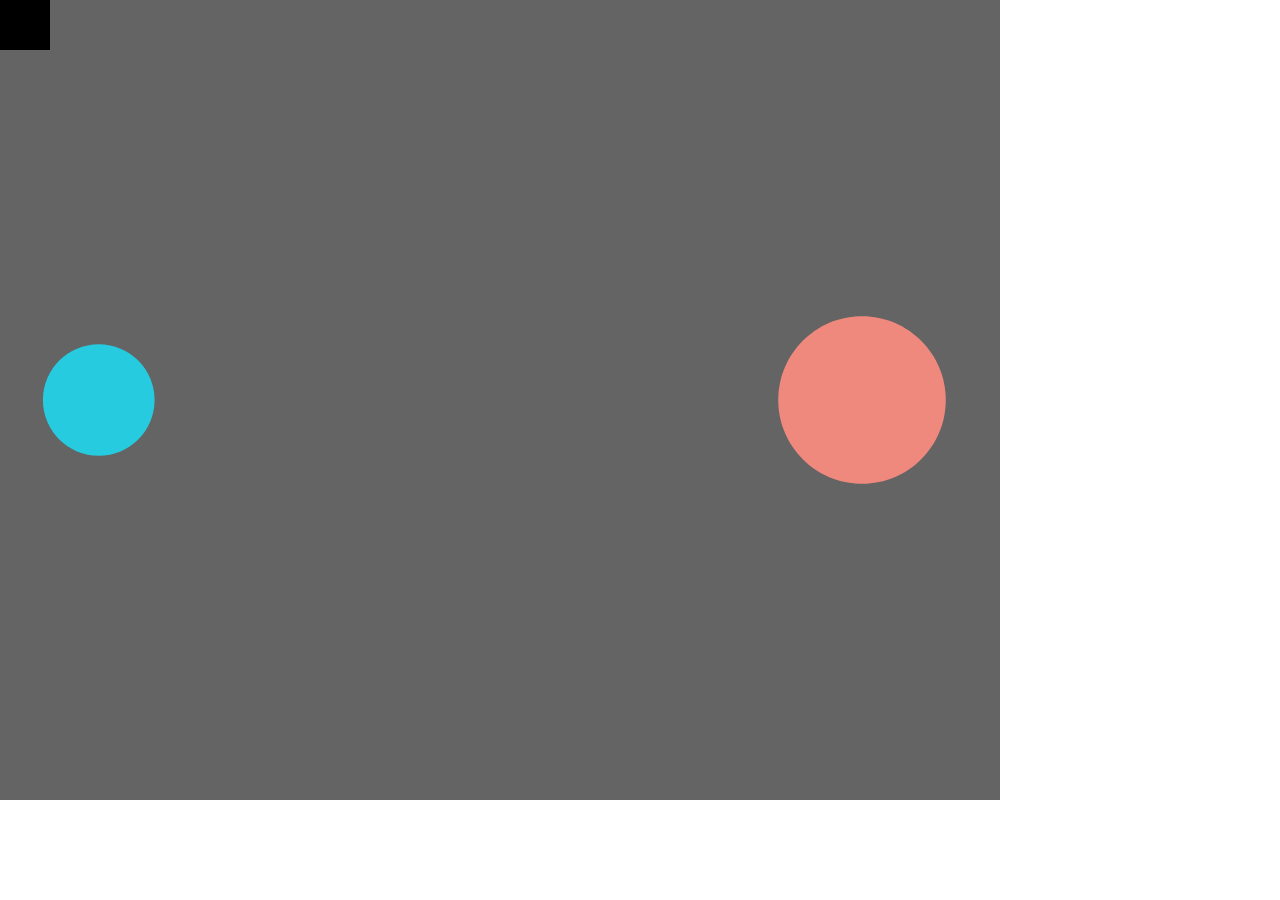
<file: Exercises/exercise1/index.html>
<!DOCTYPE html>
<html lang="">

<head>
  <meta charset="utf-8">
  <meta name="viewport" content="width=device-width, initial-scale=1.0">

  <title>I Like to Move it Move it Exercise</title>

  <!-- CSS stylesheet(s) -->
  <link rel="stylesheet" type="text/css" href="css/style.css" />

  <!-- Library script(s) -->
  <script src="js/libraries/p5.min.js"></script>
  <script src="js/libraries/p5.sound.min.js"></script>

  <!-- My script(s) -->
  <script src="js/script.js"></script>

</head>

<body>
  <!-- HTML would go here if needed. -->
</body>

</html>
</file>
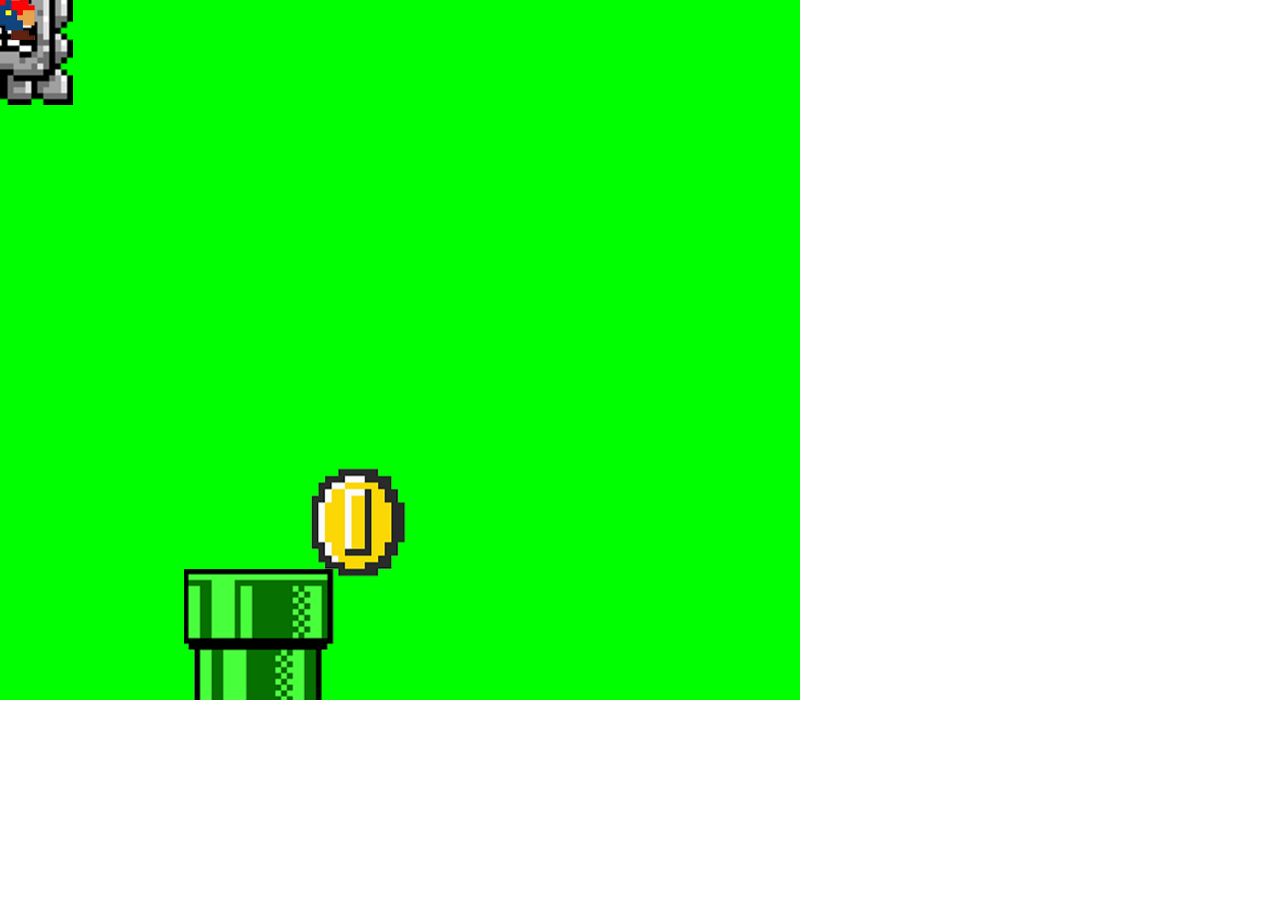
<file: Exercises/exercise2/index.html>
<!DOCTYPE html>
<html lang="">

<head>
  <meta charset="utf-8">
  <meta name="viewport" content="width=device-width, initial-scale=1.0">

  <title>Activity 2: Dodge-Em</title>

  <!-- CSS stylesheet(s) -->
  <link rel="stylesheet" type="text/css" href="css/style.css" />

  <!-- Library script(s) -->
  <script src="js/libraries/p5.min.js"></script>
  <script src="js/libraries/p5.sound.min.js"></script>

  <!-- My script(s) -->
  <script src="js/script.js"></script>
<!-- <style>
  body {
    background-image: url('assets/images/backgroud.png');
    background-repeat: no-repeat;
  }
</style> -->

</head>

<body>

</body>

</html>
</file>
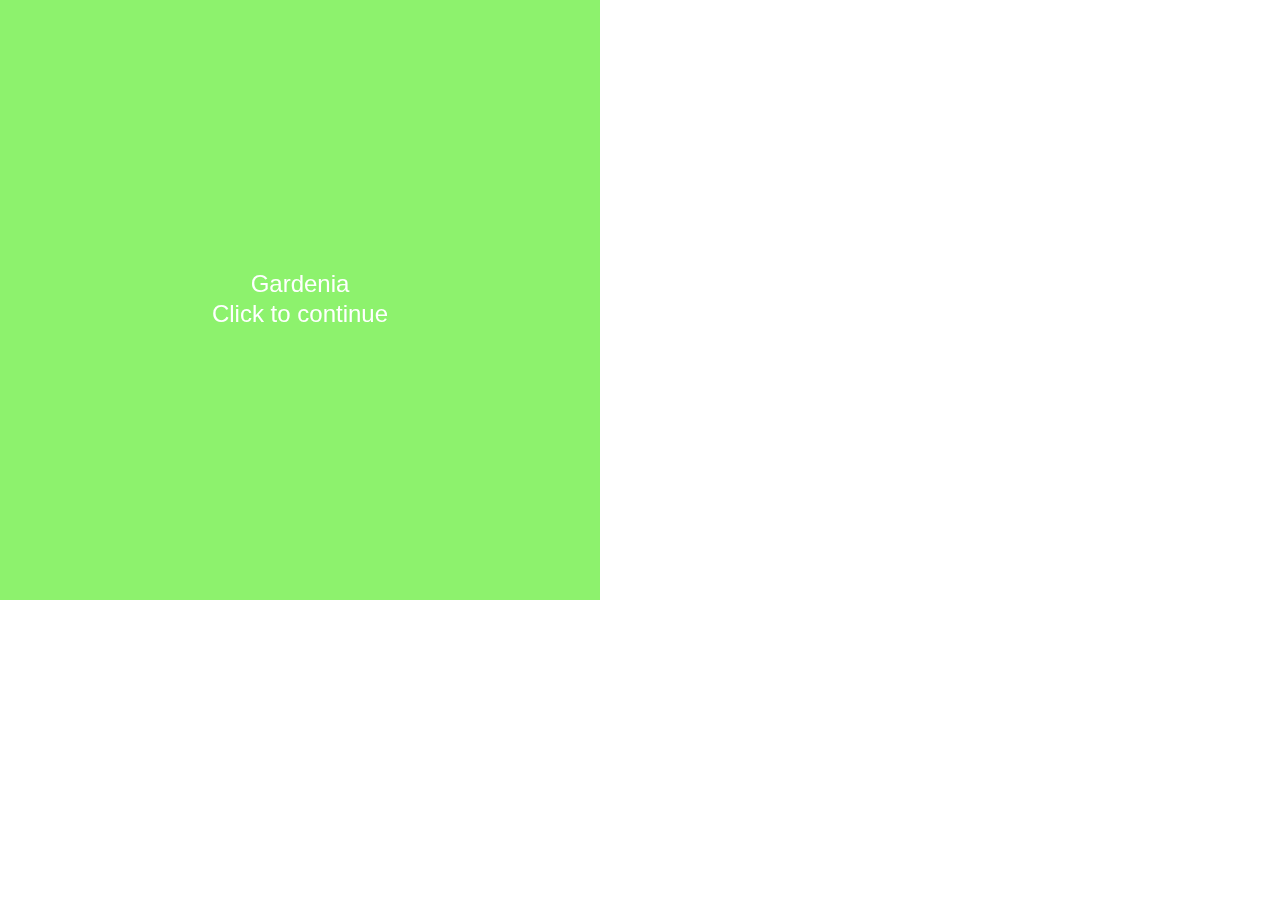
<file: Exercises/exercise5/index.html>
<!DOCTYPE html>
<html lang="">
  <head>
    <meta charset="utf-8" />
    <meta name="viewport" content="width=device-width, initial-scale=1.0" />

    <title>Template p5 project</title>

    <!-- CSS stylesheet(s) -->
    <link rel="stylesheet" type="text/css" href="css/style.css" />

    <!-- Library script(s) -->
    <script src="js/libraries/p5.min.js"></script>
    <script src="js/libraries/p5.sound.min.js"></script>

    <!-- My script(s) -->
    <script src="js/Cloud.js"></script>
    <script src="js/Flower.js"></script>
    <script src="js/Bee.js"></script>
    <script src="js/script.js"></script>
  </head>

  <body>
    <!-- HTML would go here if needed. -->
  </body>
</html>
</file>
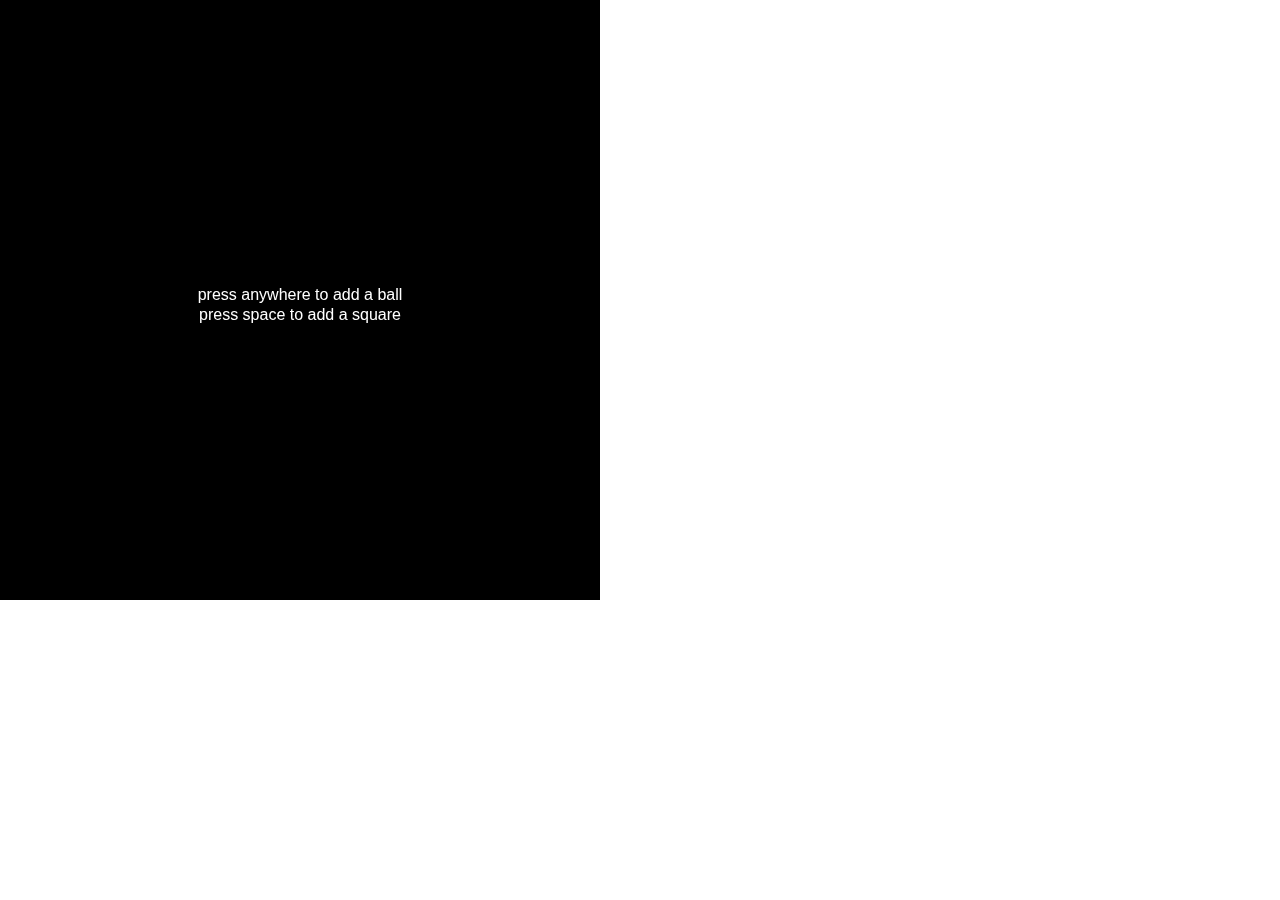
<file: Exercises/exercise6/index.html>
<!DOCTYPE html>
<html lang="">

<head>
  <meta charset="utf-8">
  <meta name="viewport" content="width=device-width, initial-scale=1.0">

  <title>Exercise 06: Make Some Noise</title>

  <!-- CSS stylesheet(s) -->
  <link rel="stylesheet" type="text/css" href="css/style.css" />

  <!-- Library script(s) -->
  <script src="js/libraries/p5.min.js"></script>
  <script src="js/libraries/p5.sound.min.js"></script>

  <!-- My script(s) -->
  <script src="js/Ball.js"></script>
  <script src="js/Square.js"></script>
  <script src="js/script.js"></script>

</head>

<body>
  <!-- HTML would go here if needed. -->
</body>

</html>
</file>
<file: Exercises/exercise1/css/style.css>
body {
  padding: 0;
  margin: 0;
}
</file>
<file: Exercises/exercise2/css/style.css>
body {
  padding: 0;
  margin: 0;
}
</file>
<file: Exercises/exercise5/css/style.css>
body {
  padding: 0;
  margin: 0;
}
</file>
<file: Exercises/exercise6/css/style.css>
body {
  padding: 0;
  margin: 0;
}
</file>
